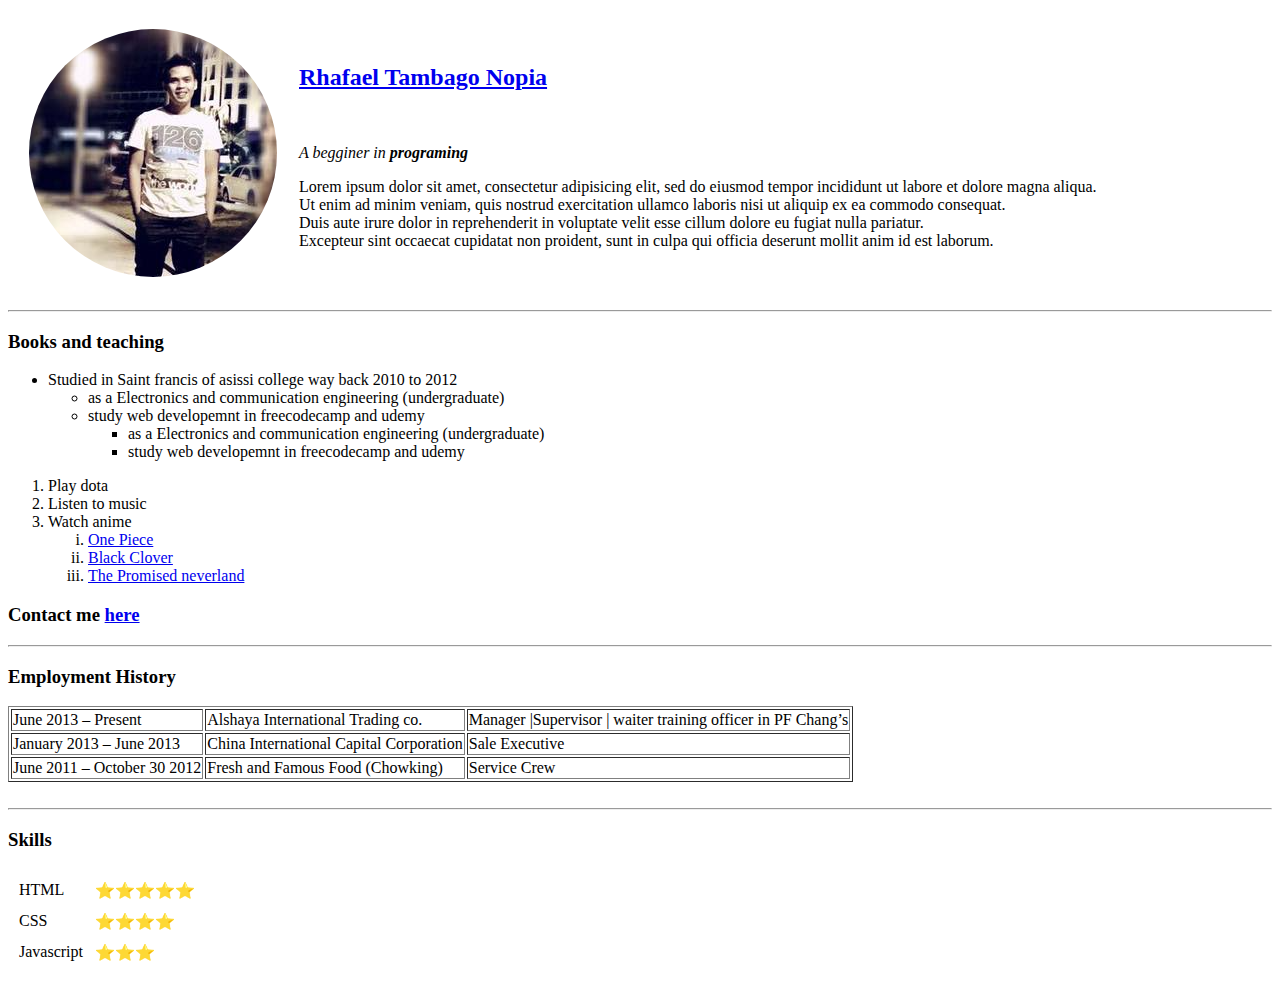
<file: index.html>
<!DOCTYPE html>
<html lang="en">

<head>
  <meta charset="UTF-8">
  <meta name="viewport" content="width=device-width, initial-scale=1.0">
  <meta http-equiv="X-UA-Compatible" content="ie=edge">
  <title>Rhafael personal site</title>
</head>

<body>
  <table cellspacing="20">
    <tr>
      <td><img src="circle-cropped.png" alt="Rhafael photo"></td>
      <td>
        <h2><a href="https://www.facebook.com/Nopia.Rhafael" target="_blank">Rhafael Tambago Nopia</a></h2><br>
        <p><em>A begginer in <strong>programing</strong></em></p>
        <p>Lorem ipsum dolor sit amet, consectetur adipisicing elit, sed do eiusmod tempor incididunt ut labore et dolore magna aliqua.
          <br>Ut enim ad minim veniam, quis nostrud exercitation ullamco laboris nisi ut aliquip ex ea commodo consequat.
          <br> Duis aute irure dolor in reprehenderit in voluptate velit esse cillum dolore eu fugiat nulla pariatur.
          <br> Excepteur sint occaecat cupidatat non proident, sunt in culpa qui officia deserunt mollit anim id est laborum.
        </p>
      </td>
    </tr>
  </table>
  <hr>
  <h3>Books and teaching</h3>
  <ul>
    <li>Studied in Saint francis of asissi college way back 2010 to 2012
      <ul>
        <li>as a Electronics and communication engineering (undergraduate)
        <li>study web developemnt in freecodecamp and udemy
          <ul>
            <li>as a Electronics and communication engineering (undergraduate)
            <li>study web developemnt in freecodecamp and udemy
          </ul>
      </ul>

    </li>
  </ul>
  <ol>
    <li>Play dota</li>
    <li>Listen to music</li>
    <li>Watch anime
      <ol type="i">
        <li><a href="https://www.wcostream.com/anime/one-piece-english-subbed-episodes" target="_blank">One Piece</a>
        <li><a href="https://www.wcostream.com/anime/black-clover-tv-english-subbed" target="_blank">Black Clover</a>
        <li><a href="https://www.wcostream.com/anime/yakusoku-no-neverland-english-subbed" target="_blank">The Promised neverland</a>
      </ol>
    </li>
  </ol>
  <h3>Contact me <a href="contact.html" target="_blank">here</a></h3>
  <hr>
  <h3>Employment History</h3>
  <table border="1">
    <tr>
      <td>June 2013 – Present</td>
      <td>Alshaya International Trading co.</td>
      <td>Manager |Supervisor | waiter training officer in PF Chang’s</td>
    </tr>
    <tr>
      <td>January 2013 – June 2013</td>
      <td>China International Capital Corporation</td>
      <td>Sale Executive</td>
    </tr>
    <tr>
      <td>June 2011 – October 30 2012</td>
      <td>Fresh and Famous Food (Chowking)</td>
      <td>Service Crew</td>
    </tr>
  </table>
  <br>
  <hr>
  <h3>Skills</h3>

  <table cellspacing="10">
    <tr>
      <td>HTML</td>
      <td>⭐⭐⭐⭐⭐</td>
    </tr>
    <tr>
      <td>CSS</td>
      <td>⭐⭐⭐⭐</td>
    </tr>
    <tr>
      <td>Javascript</td>
      <td>⭐⭐⭐</td>
    </tr>
  </table>
</body>

</html>
</file>
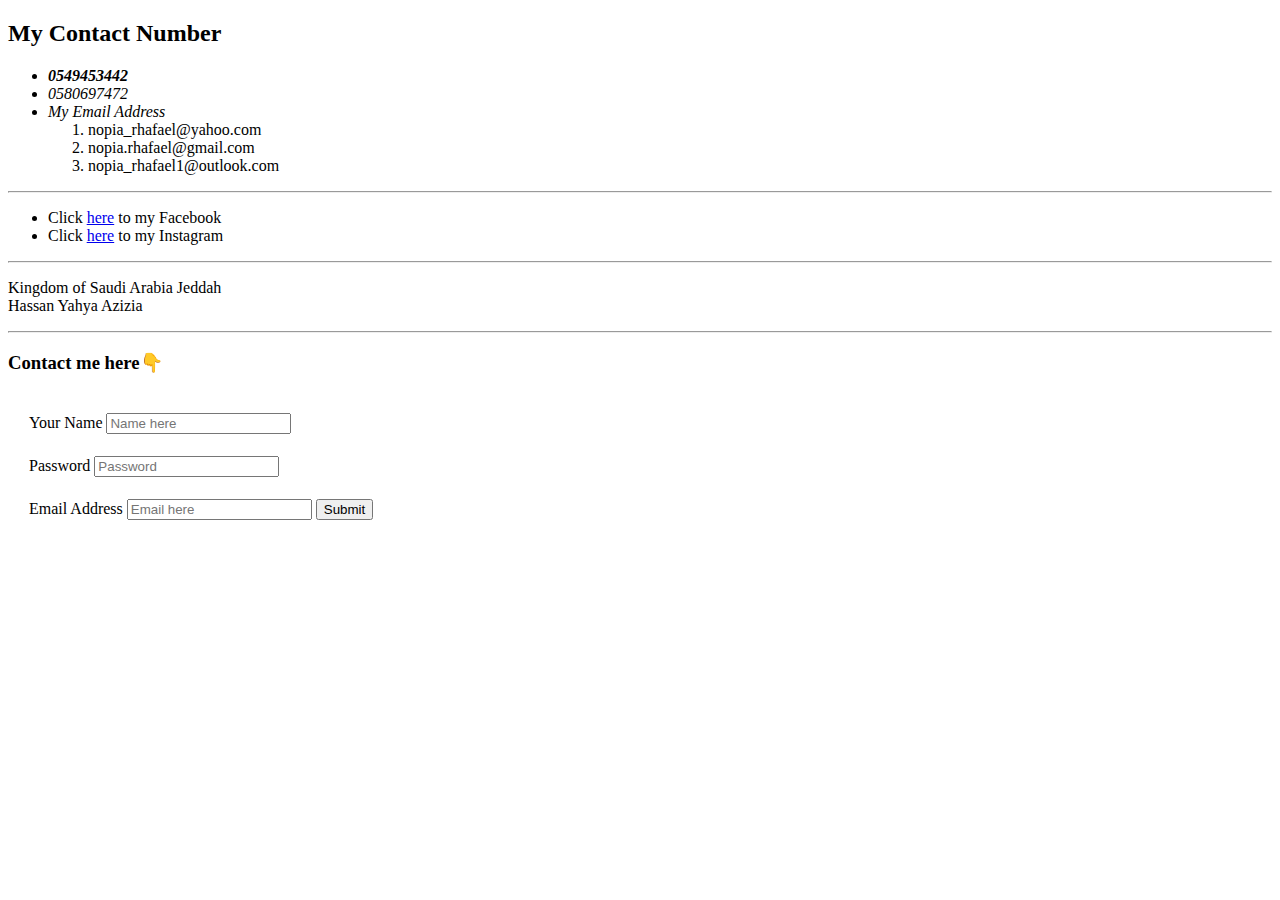
<file: contact.html>
<!DOCTYPE html>
<html lang="en">
<head>
  <meta charset="UTF-8">
  <meta name="viewport" content="width=device-width, initial-scale=1.0">
  <meta http-equiv="X-UA-Compatible" content="ie=edge">
  <title>Document</title>
</head>
<body>
  <h2><strong>My Contact Number</strong></h2>
  <ul>
    <li><em><strong>0549453442</strong></em></li>
    <li><em>0580697472</em></li>
    <li><em>My Email Address</em>
      <ol>
        <li>nopia_rhafael@yahoo.com
        <li>nopia.rhafael@gmail.com
        <li>nopia_rhafael1@outlook.com
      </ol>
    </li>
  </ul>
  <hr>
  <ul>
    <li>Click <a href="https://www.facebook.com/Nopia.Rhafael" target="_blank">here</a> to my Facebook</li>
    <li>Click <a href="https://www.facebook.com/Nopia.Rhafael" target="_blank">here</a> to my Instagram</li>
  </ul>
  <hr>
  <p>Kingdom of Saudi Arabia Jeddah <br>
    Hassan Yahya Azizia
  </p>
  <hr>
<h3>Contact me here👇</h3>
<table cellspacing="20">
  <tr>
    <td><label>Your Name</label>
    <input type="text" name="" value="" placeholder="Name here" required>
    </td>
  </tr>
  <tr>
    <td><labe>Password</label>
    <input type="password" name="" value="" required placeholder="Password"></td>
  </tr>
  <tr>
    <td> <label>Email Address</label>
      <input type="email" name="" value="" placeholder="Email here" required>
    <input type="submit" name=""></td>
  </tr>
</table>
</body>
</html>
</file>
